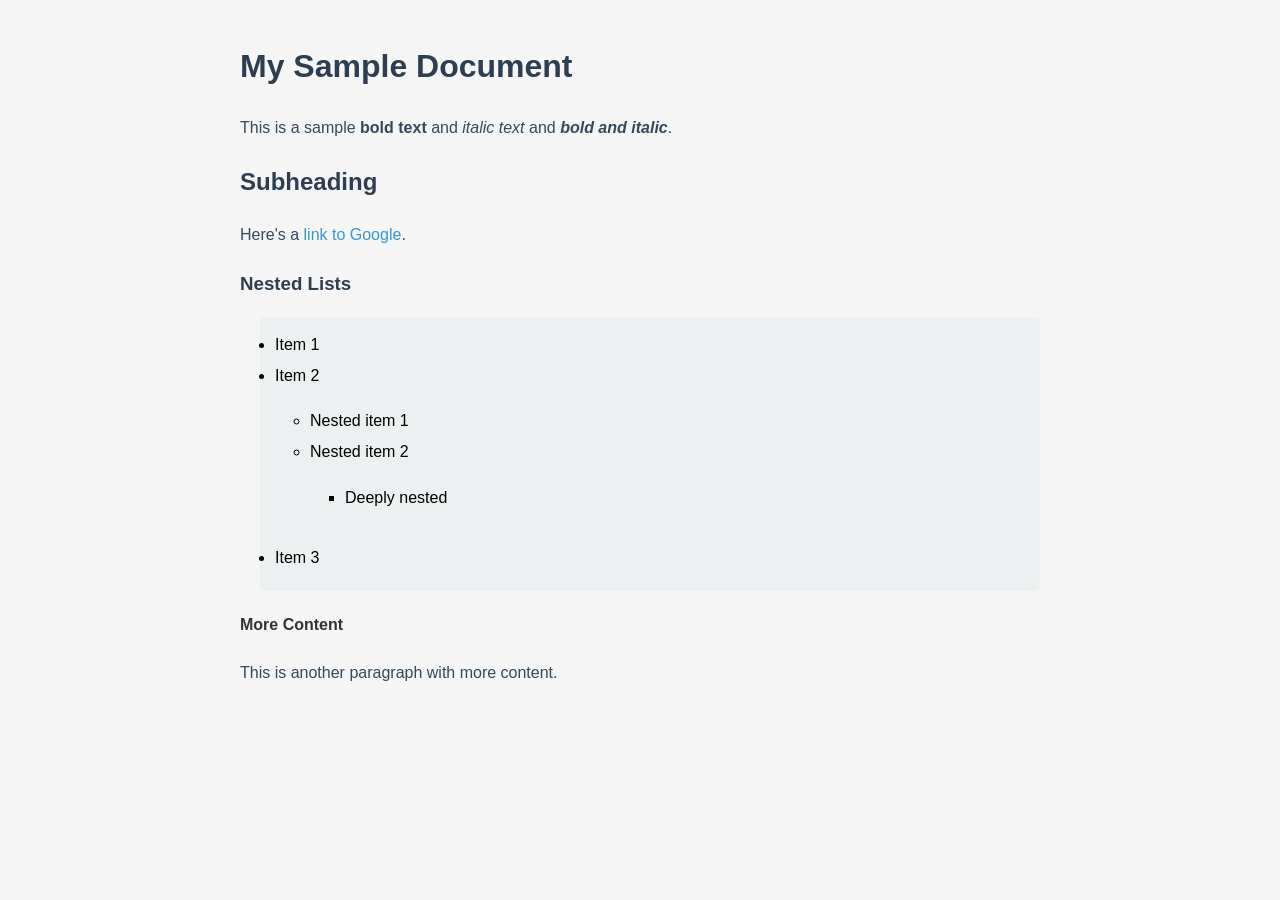
<file: index.html>
<!DOCTYPE html>
<html lang="en">
<head>
    <meta charset="UTF-8">
    <meta name="viewport" content="width=device-width, initial-scale=1.0">
    <title>Converted Document</title>
    <style>
        body {
            font-family: Arial, sans-serif;
            line-height: 1.6;
            max-width: 800px;
            margin: 0 auto;
            padding: 20px;
        }
        h1, h2, h3, h4, h5, h6 {
            color: #333;
        }
        a {
            color: #007bff;
            text-decoration: none;
        }
        a:hover {
            text-decoration: underline;
        }
        ul {
            margin-left: 20px;
        }
        li {
            margin-bottom: 5px;
        }
        body {
    background-color: #f5f5f5;
    font-family: 'Segoe UI', Tahoma, Geneva, Verdana, sans-serif;
}

h1, h2, h3 {
    color: #2c3e50;
}

p {
    color: #34495e;
    line-height: 1.8;
}

a {
    color: #3498db;
}

a:hover {
    color: #2980b9;
    text-decoration: underline;
}

ul {
    background-color: #ecf0f1;
    padding: 15px;
    border-radius: 5px;
}
    </style>
</head>
<body>
<h1>My Sample Document</h1>
<p>This is a sample <strong>bold text</strong> and <em>italic text</em> and <strong><em>bold and italic</strong></em>.</p>
<h2>Subheading</h2>
<p>Here's a <a href="https://www.google.com">link to Google</a>.</p>
<h3>Nested Lists</h3>
<ul><li>Item 1</li>
<li>Item 2</li>
<ul><li>Nested item 1</li>
<li>Nested item 2</li>
<ul><li>Deeply nested</li>
</ul></ul><li>Item 3</li>
</ul>
<h4>More Content</h4>
<p>This is another paragraph with more content.</p>
</body>
</html>
</file>
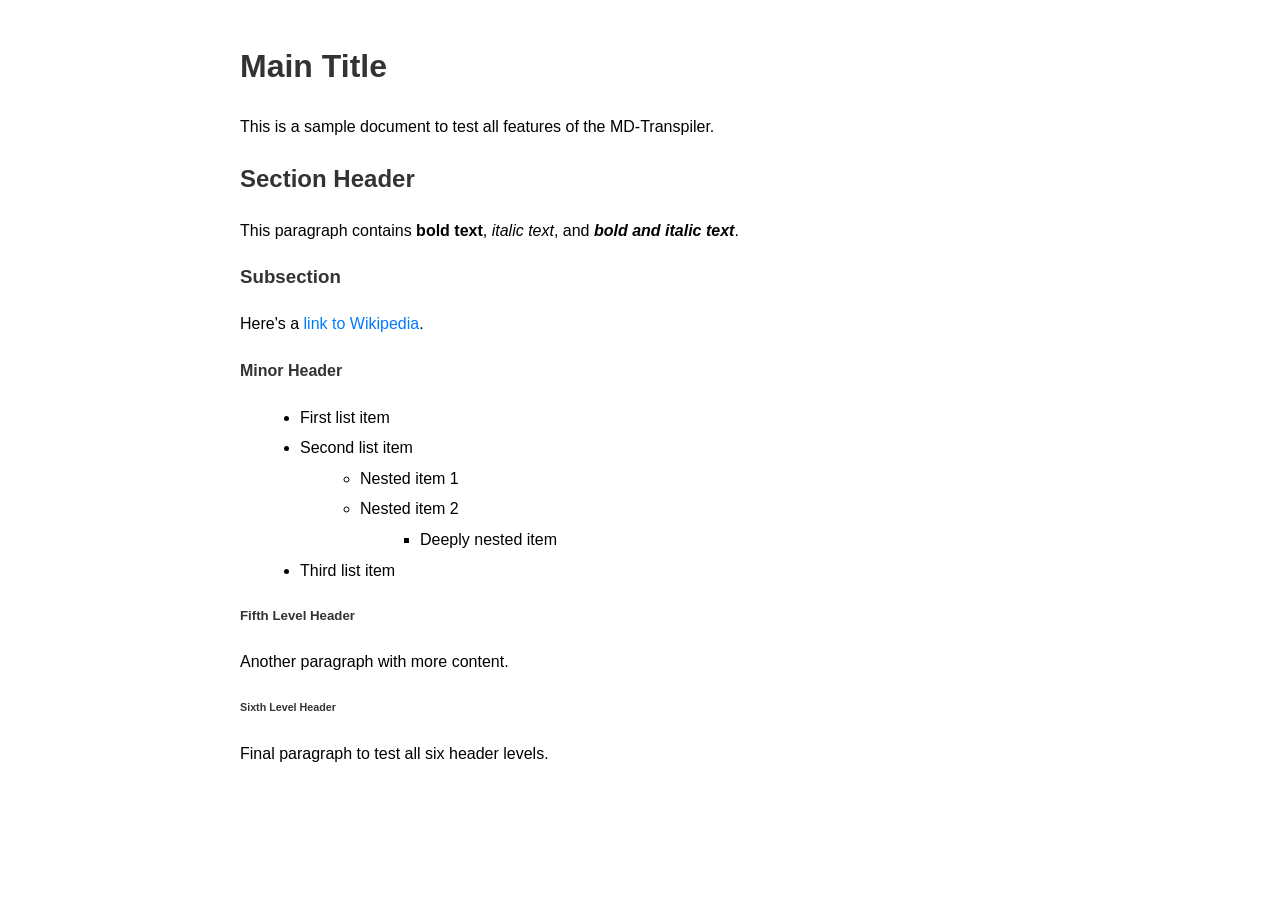
<file: comprehensive_output.html>
<!DOCTYPE html>
<html lang="en">
<head>
    <meta charset="UTF-8">
    <meta name="viewport" content="width=device-width, initial-scale=1.0">
    <title>Converted Document</title>
    <style>
        body {
            font-family: Arial, sans-serif;
            line-height: 1.6;
            max-width: 800px;
            margin: 0 auto;
            padding: 20px;
        }
        h1, h2, h3, h4, h5, h6 {
            color: #333;
        }
        a {
            color: #007bff;
            text-decoration: none;
        }
        a:hover {
            text-decoration: underline;
        }
        ul {
            margin-left: 20px;
        }
        li {
            margin-bottom: 5px;
        }
        
    </style>
</head>
<body>
<h1>Main Title</h1>
<p>This is a sample document to test all features of the MD-Transpiler.</p>
<h2>Section Header</h2>
<p>This paragraph contains <strong>bold text</strong>, <em>italic text</em>, and <strong><em>bold and italic text</strong></em>.</p>
<h3>Subsection</h3>
<p>Here's a <a href="https://www.wikipedia.org">link to Wikipedia</a>.</p>
<h4>Minor Header</h4>
<ul><li>First list item</li>
<li>Second list item</li>
<ul><li>Nested item 1</li>
<li>Nested item 2</li>
<ul><li>Deeply nested item</li>
</ul></ul><li>Third list item</li>
</ul>
<h5>Fifth Level Header</h5>
<p>Another paragraph with more content.</p>
<h6>Sixth Level Header</h6>
<p>Final paragraph to test all six header levels.</p>
</body>
</html>
</file>
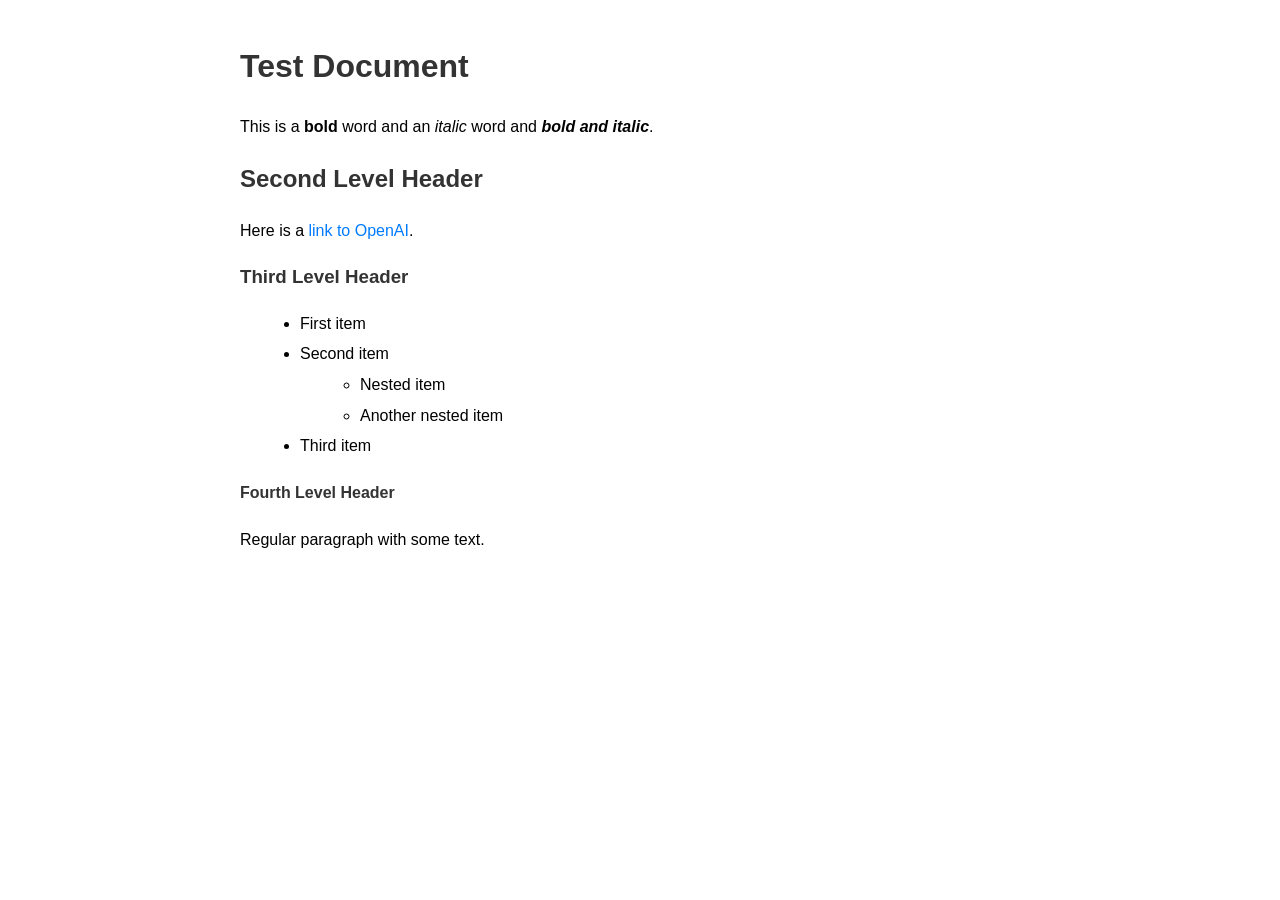
<file: test_output.html>
<!DOCTYPE html>
<html lang="en">
<head>
    <meta charset="UTF-8">
    <meta name="viewport" content="width=device-width, initial-scale=1.0">
    <title>Converted Document</title>
    <style>
        body {
            font-family: Arial, sans-serif;
            line-height: 1.6;
            max-width: 800px;
            margin: 0 auto;
            padding: 20px;
        }
        h1, h2, h3, h4, h5, h6 {
            color: #333;
        }
        a {
            color: #007bff;
            text-decoration: none;
        }
        a:hover {
            text-decoration: underline;
        }
        ul {
            margin-left: 20px;
        }
        li {
            margin-bottom: 5px;
        }
        
    </style>
</head>
<body>
<h1>Test Document</h1>
<p>This is a <strong>bold</strong> word and an <em>italic</em> word and <strong><em>bold and italic</strong></em>.</p>
<h2>Second Level Header</h2>
<p>Here is a <a href="https://www.openai.com">link to OpenAI</a>.</p>
<h3>Third Level Header</h3>
<ul><li>First item</li>
<li>Second item</li>
<ul><li>Nested item</li>
<li>Another nested item</li>
</ul><li>Third item</li>
</ul>
<h4>Fourth Level Header</h4>
<p>Regular paragraph with some text.</p>
</body>
</html>
</file>
